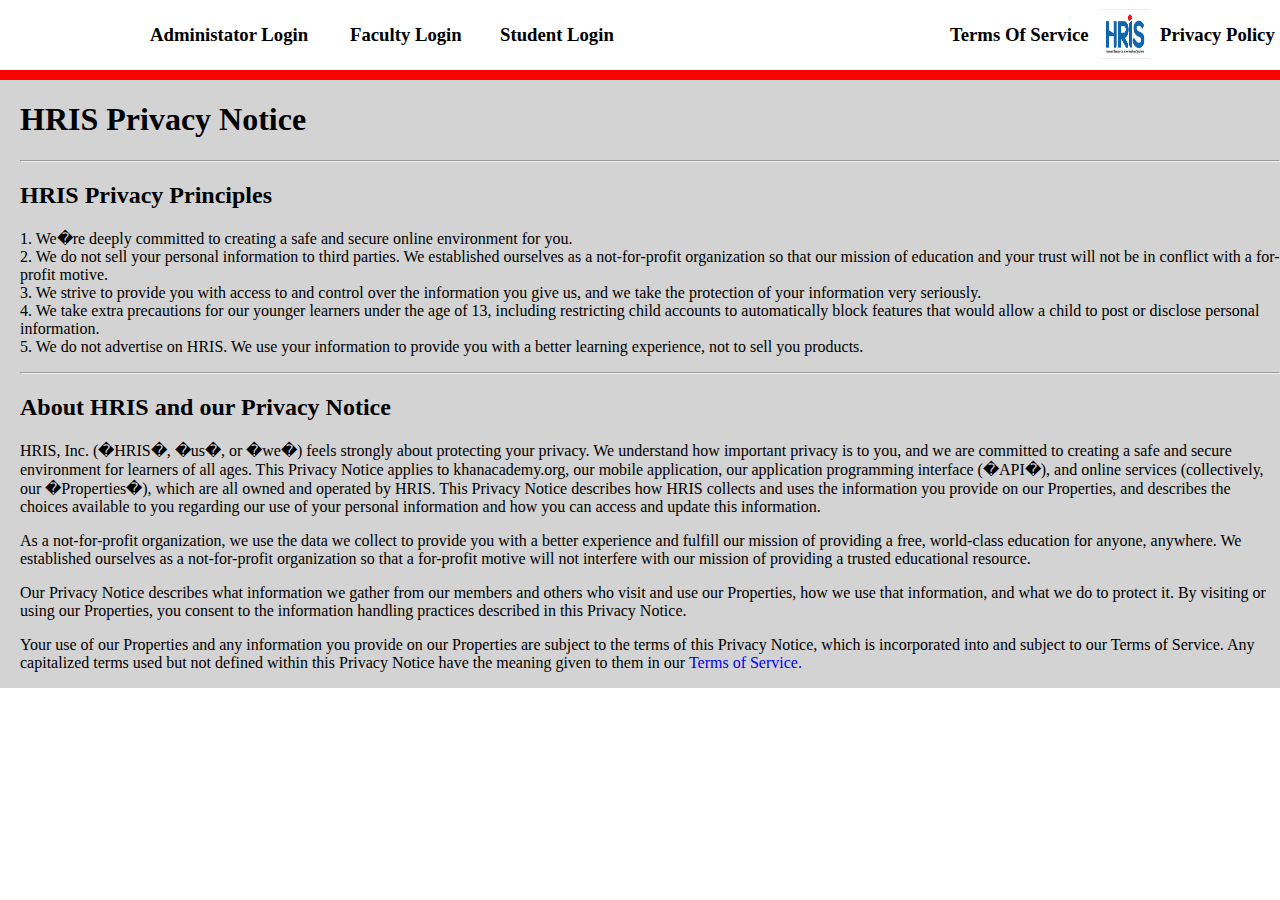
<file: pp.html>
<!doctype html>
<html>
<head>
<script src="jquery.js"></script>
<script src="script.js"></script>
<link rel="stylesheet" type="text/css" href="style.css">
<style>
</style>
</head>
<body>
<div style="position:absolute;top:0px;left:0px;height:70px;width:100%;border-bottom:10px solid red"><br>
		<div style="position:absolute;top:5px;left:150px;height:auto;width:auto;cursor:pointer;">
			<h3>
			<a href="a_login.php" style="text-decoration:none;color:black;">Administator Login</a>
			</h3>
		</div>
		<div style="position:absolute;top:5px;left:350px;height:auto;width:auto;cursor:pointer;">
			<h3>
			<a href="f_login.php" style="text-decoration:none;color:black;">Faculty Login</a>
			</h3>
		</div>
		<div style="position:absolute;top:5px;left:500px;height:auto;width:auto;cursor:pointer;">
			<h3>
			<a href="stu_login.php" style="text-decoration:none;color:black;">Student Login</a>
			</h3>
		</div>
		<div style="position:absolute;top:5px;left:950px;height:auto;width:auto;cursor:pointer;">
			<h3>
			<a href="tos.html" style="text-decoration:none;color:black;">Terms Of Service</a>
			</h3>
		</div>
		<div style="position:absolute;top:-10px;left:1100px;height:auto;width:auto;cursor:pointer;">
			<h3>
			<a href="index.html"><img src='logo.jpg' height='50' width='50' style="vertical-align:-40%"></a>
			</h3>
		</div>
		<div style="position:absolute;top:5px;left:1160px;height:auto;width:auto;cursor:pointer;">
			<h3>
			<a href="pp.html" style="text-decoration:none;color:black;">Privacy Policy</a>
			</h3>
		</div>
		</div>
<div style="padding-top:0px;background-color:#d3d3d3;position:absolute;top:80px;left:0px;padding-left:20px;">
<h1>HRIS Privacy Notice</h1>
<hr>
<h2>HRIS Privacy Principles</h2>
<p>1. We�re deeply committed to creating a safe and secure online environment for you. <br>
2. We do not sell your personal information to third parties. We established ourselves as a not-for-profit organization so that our mission of education and your trust will not be in conflict with a for-profit motive. <br>
3. We strive to provide you with access to and control over the information you give us, and we take the protection of your information very seriously. <br>
4. We take extra precautions for our younger learners under the age of 13, including restricting child accounts to automatically block features that would allow a child to post or disclose personal information. <br>
5. We do not advertise on HRIS. We use your information to provide you with a better learning experience, not to sell you products. <hr>
</p>
<h2>About HRIS and our Privacy Notice  </h2>
<p>HRIS, Inc. (�HRIS�, �us�, or �we�) feels strongly about protecting your privacy. We understand how important privacy is to you, and we are committed to creating a safe and secure environment for learners of all ages. This Privacy Notice applies to khanacademy.org, our mobile application, our application programming interface (�API�), and online services (collectively, our �Properties�), which are all owned and operated by HRIS. This Privacy Notice describes how HRIS collects and uses the information you provide on our Properties, and describes the choices available to you regarding our use of your personal information and how you can access and update this information. </p>
<p>As a not-for-profit organization, we use the data we collect to provide you with a better experience and fulfill our mission of providing a free, world-class education for anyone, anywhere. We established ourselves as a not-for-profit organization so that a for-profit motive will not interfere with our mission of providing a trusted educational resource.  </p>
<p>Our Privacy Notice describes what information we gather from our members and others who visit and use our Properties, how we use that information, and what we do to protect it. By visiting or using our Properties, you consent to the information handling practices described in this Privacy Notice. </p>
<p>Your use of our Properties and any information you provide on our Properties are subject to the terms of this Privacy Notice, which is incorporated into and subject to our Terms of Service. Any capitalized terms used but not defined within this Privacy Notice have the meaning given to them in our<a href="tos.html" style="text-decoration:none"> Terms of Service.</a> </p>

</div>
</body>
</html>
</file>
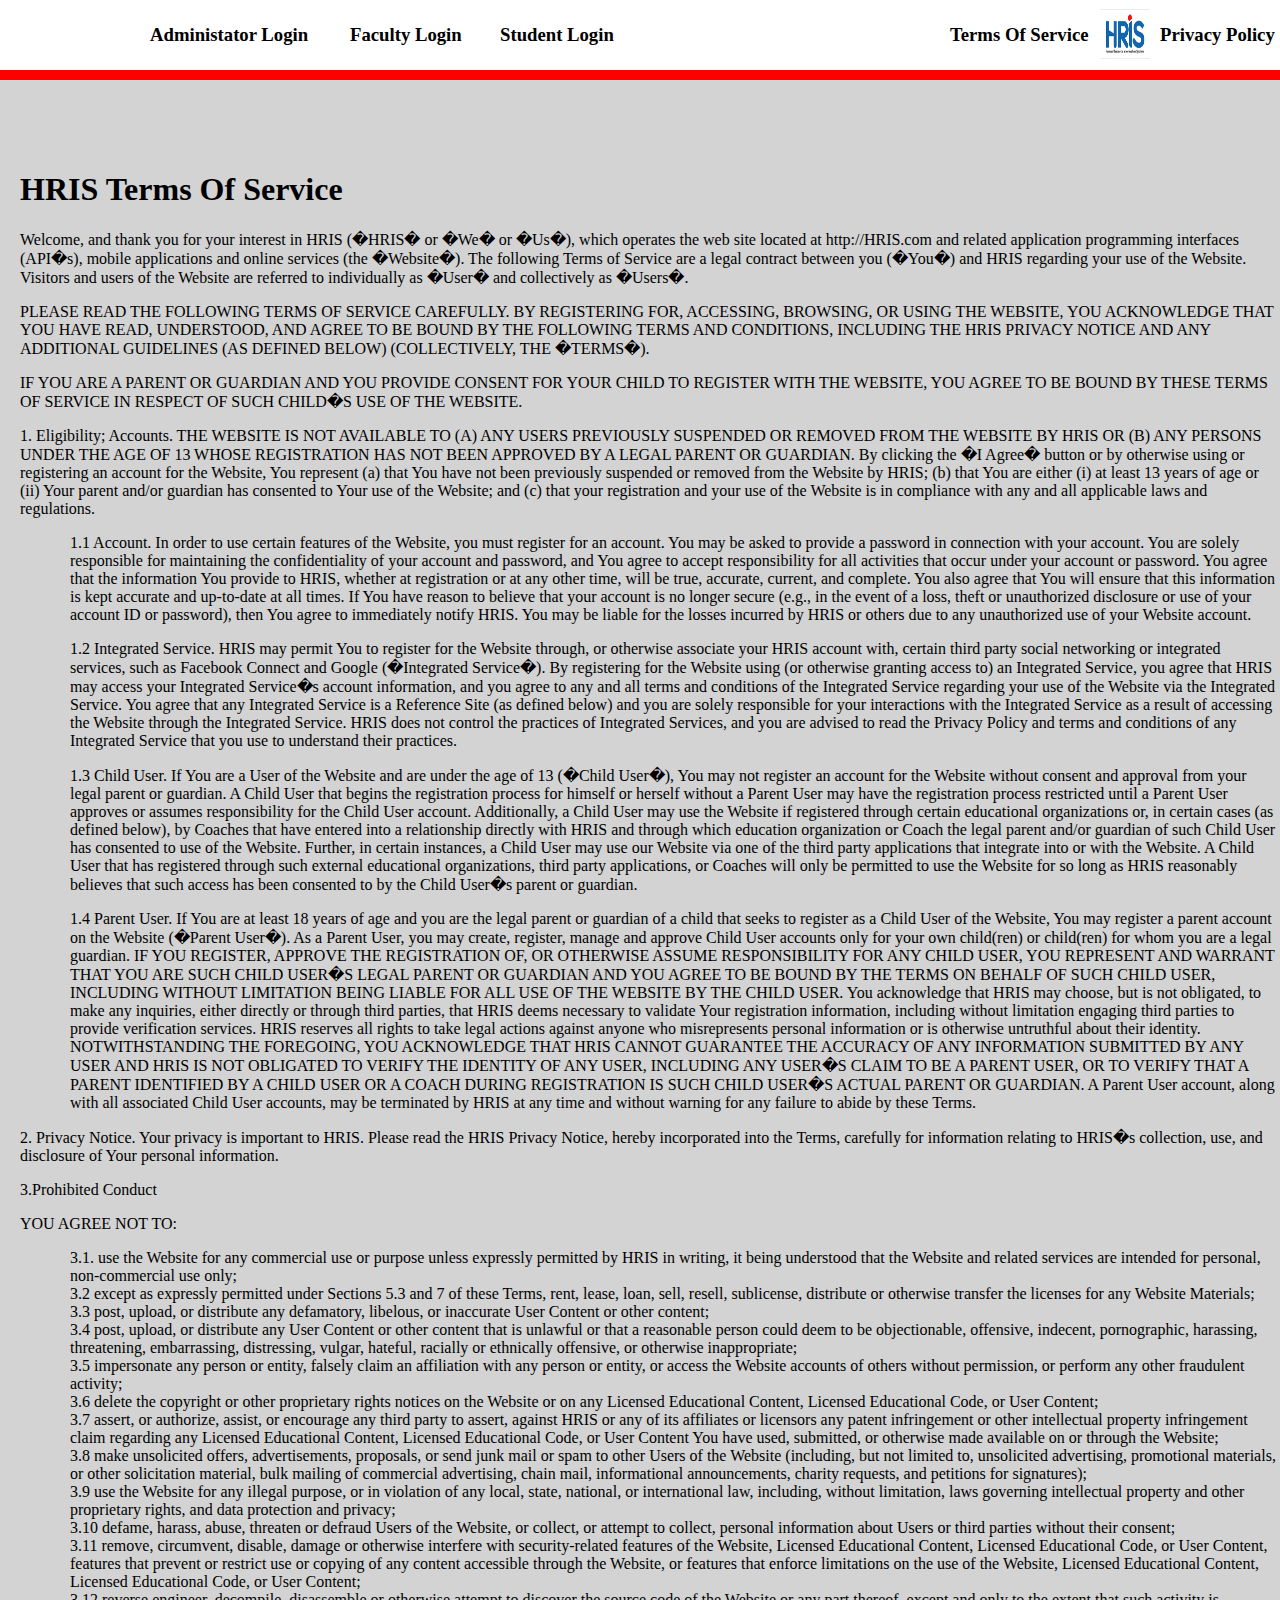
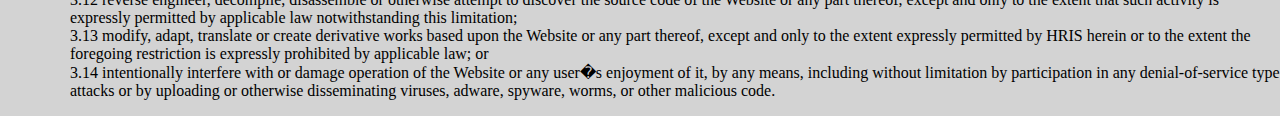
<file: tos.html>
<!doctype html>
<html>
<head>
<script src="jquery.js"></script>
<script src="script.js"></script>
<link rel="stylesheet" type="text/css" href="style.css">
<style>
</style>
</head>
<body>
<div style="position:absolute;top:0px;left:0px;height:70px;width:100%;border-bottom:10px solid red"><br>
		<div style="position:absolute;top:5px;left:150px;height:auto;width:auto;cursor:pointer;">
			<h3>
			<a href="a_login.php" style="text-decoration:none;color:black;">Administator Login</a>
			</h3>
		</div>
		<div style="position:absolute;top:5px;left:350px;height:auto;width:auto;cursor:pointer;">
			<h3>
			<a href="f_login.php" style="text-decoration:none;color:black;">Faculty Login</a>
			</h3>
		</div>
		<div style="position:absolute;top:5px;left:500px;height:auto;width:auto;cursor:pointer;">
			<h3>
			<a href="stu_login.php" style="text-decoration:none;color:black;">Student Login</a>
			</h3>
		</div>
		<div style="position:absolute;top:5px;left:950px;height:auto;width:auto;cursor:pointer;">
			<h3>
			<a href="tos.html" style="text-decoration:none;color:black;">Terms Of Service</a>
			</h3>
		</div>
		<div style="position:absolute;top:-10px;left:1100px;height:auto;width:auto;cursor:pointer;">
			<h3>
			<a href="index.html"><img src='logo.jpg' height='50' width='50' style="vertical-align:-40%"></a>
			</h3>
		</div>
		<div style="position:absolute;top:5px;left:1160px;height:auto;width:auto;cursor:pointer;">
			<h3>
			<a href="pp.html" style="text-decoration:none;color:black;">Privacy Policy</a>
			</h3>
		</div>
		</div>
<div style="padding-top:70px;background-color:#d3d3d3;position:absolute;top:80px;left:0px;padding-left:20px;">
<h1>HRIS Terms Of Service</h1>
<p>Welcome, and thank you for your interest in HRIS (�HRIS� or �We� or �Us�), which operates the web site located at http://HRIS.com and related application programming interfaces (API�s), mobile applications and online services (the �Website�). The following Terms of Service are a legal contract between you (�You�) and HRIS regarding your use of the Website. Visitors and users of the Website are referred to individually as �User� and collectively as �Users�.</p>
<p>PLEASE READ THE FOLLOWING TERMS OF SERVICE CAREFULLY. BY REGISTERING FOR, ACCESSING, BROWSING, OR USING THE WEBSITE, YOU ACKNOWLEDGE THAT YOU HAVE READ, UNDERSTOOD, AND AGREE TO BE BOUND BY THE FOLLOWING TERMS AND CONDITIONS, INCLUDING THE HRIS PRIVACY NOTICE AND ANY ADDITIONAL GUIDELINES (AS DEFINED BELOW) (COLLECTIVELY, THE �TERMS�). </p>
<p>IF YOU ARE A PARENT OR GUARDIAN AND YOU PROVIDE CONSENT FOR YOUR CHILD TO REGISTER WITH THE WEBSITE, YOU AGREE TO BE BOUND BY THESE TERMS OF SERVICE IN RESPECT OF SUCH CHILD�S USE OF THE WEBSITE.</p>
<p>1. Eligibility; Accounts. THE WEBSITE IS NOT AVAILABLE TO (A) ANY USERS PREVIOUSLY SUSPENDED OR REMOVED FROM THE WEBSITE BY HRIS OR (B) ANY PERSONS UNDER THE AGE OF 13 WHOSE REGISTRATION HAS NOT BEEN APPROVED BY A LEGAL PARENT OR GUARDIAN. By clicking the �I Agree� button or by otherwise using or registering an account for the Website, You represent (a) that You have not been previously suspended or removed from the Website by HRIS; (b) that You are either (i) at least 13 years of age or (ii) Your parent and/or guardian has consented to Your use of the Website; and (c) that your registration and your use of the Website is in compliance with any and all applicable laws and regulations. </p>
<p style="padding-left:50px">1.1 Account. In order to use certain features of the Website, you must register for an account. You may be asked to provide a password in connection with your account. You are solely responsible for maintaining the confidentiality of your account and password, and You agree to accept responsibility for all activities that occur under your account or password. You agree that the information You provide to HRIS, whether at registration or at any other time, will be true, accurate, current, and complete. You also agree that You will ensure that this information is kept accurate and up-to-date at all times. If You have reason to believe that your account is no longer secure (e.g., in the event of a loss, theft or unauthorized disclosure or use of your account ID or password), then You agree to immediately notify HRIS. You may be liable for the losses incurred by HRIS or others due to any unauthorized use of your Website account.</p>
<p style="padding-left:50px">1.2 Integrated Service. HRIS may permit You to register for the Website through, or otherwise associate your HRIS account with, certain third party social networking or integrated services, such as Facebook Connect and Google (�Integrated Service�). By registering for the Website using (or otherwise granting access to) an Integrated Service, you agree that HRIS may access your Integrated Service�s account information, and you agree to any and all terms and conditions of the Integrated Service regarding your use of the Website via the Integrated Service. You agree that any Integrated Service is a Reference Site (as defined below) and you are solely responsible for your interactions with the Integrated Service as a result of accessing the Website through the Integrated Service. HRIS does not control the practices of Integrated Services, and you are advised to read the Privacy Policy and terms and conditions of any Integrated Service that you use to understand their practices.</p>
<p style="padding-left:50px">1.3 Child User. If You are a User of the Website and are under the age of 13 (�Child User�), You may not register an account for the Website without consent and approval from your legal parent or guardian. A Child User that begins the registration process for himself or herself without a Parent User may have the registration process restricted until a Parent User approves or assumes responsibility for the Child User account. Additionally, a Child User may use the Website if registered through certain educational organizations or, in certain cases (as defined below), by Coaches that have entered into a relationship directly with HRIS and through which education organization or Coach the legal parent and/or guardian of such Child User has consented to use of the Website. Further, in certain instances, a Child User may use our Website via one of the third party applications that integrate into or with the Website. A Child User that has registered through such external educational organizations, third party applications, or Coaches will only be permitted to use the Website for so long as HRIS reasonably believes that such access has been consented to by the Child User�s parent or guardian. </p>
<p style="padding-left:50px">1.4 Parent User. If You are at least 18 years of age and you are the legal parent or guardian of a child that seeks to register as a Child User of the Website, You may register a parent account on the Website (�Parent User�). As a Parent User, you may create, register, manage and approve Child User accounts only for your own child(ren) or child(ren) for whom you are a legal guardian. IF YOU REGISTER, APPROVE THE REGISTRATION OF, OR OTHERWISE ASSUME RESPONSIBILITY FOR ANY CHILD USER, YOU REPRESENT AND WARRANT THAT YOU ARE SUCH CHILD USER�S LEGAL PARENT OR GUARDIAN AND YOU AGREE TO BE BOUND BY THE TERMS ON BEHALF OF SUCH CHILD USER, INCLUDING WITHOUT LIMITATION BEING LIABLE FOR ALL USE OF THE WEBSITE BY THE CHILD USER. You acknowledge that HRIS may choose, but is not obligated, to make any inquiries, either directly or through third parties, that HRIS deems necessary to validate Your registration information, including without limitation engaging third parties to provide verification services. HRIS reserves all rights to take legal actions against anyone who misrepresents personal information or is otherwise untruthful about their identity. NOTWITHSTANDING THE FOREGOING, YOU ACKNOWLEDGE THAT HRIS CANNOT GUARANTEE THE ACCURACY OF ANY INFORMATION SUBMITTED BY ANY USER AND HRIS IS NOT OBLIGATED TO VERIFY THE IDENTITY OF ANY USER, INCLUDING ANY USER�S CLAIM TO BE A PARENT USER, OR TO VERIFY THAT A PARENT IDENTIFIED BY A CHILD USER OR A COACH DURING REGISTRATION IS SUCH CHILD USER�S ACTUAL PARENT OR GUARDIAN. A Parent User account, along with all associated Child User accounts, may be terminated by HRIS at any time and without warning for any failure to abide by these Terms. </p>
<p>2. Privacy Notice. Your privacy is important to HRIS. Please read the HRIS Privacy Notice, hereby incorporated into the Terms, carefully for information relating to HRIS�s collection, use, and disclosure of Your personal information. </p>
<p>3.Prohibited Conduct</p>
<p>YOU AGREE NOT TO:</p>
<p style="padding-left:50px">3.1. use the Website for any commercial use or purpose unless expressly permitted by HRIS in writing, it being understood that the Website and related services are intended for personal, non-commercial use only;<br>
3.2 except as expressly permitted under Sections 5.3 and 7 of these Terms, rent, lease, loan, sell, resell, sublicense, distribute or otherwise transfer the licenses for any Website Materials;<br>
3.3 post, upload, or distribute any defamatory, libelous, or inaccurate User Content or other content;<br>
3.4 post, upload, or distribute any User Content or other content that is unlawful or that a reasonable person could deem to be objectionable, offensive, indecent, pornographic, harassing, threatening, embarrassing, distressing, vulgar, hateful, racially or ethnically offensive, or otherwise inappropriate; <br>
3.5 impersonate any person or entity, falsely claim an affiliation with any person or entity, or access the Website accounts of others without permission, or perform any other fraudulent activity;<br>
3.6 delete the copyright or other proprietary rights notices on the Website or on any Licensed Educational Content, Licensed Educational Code, or User Content;<br>
3.7 assert, or authorize, assist, or encourage any third party to assert, against HRIS or any of its affiliates or licensors any patent infringement or other intellectual property infringement claim regarding any Licensed Educational Content, Licensed Educational Code, or User Content You have used, submitted, or otherwise made available on or through the Website;<br>
3.8 make unsolicited offers, advertisements, proposals, or send junk mail or spam to other Users of the Website (including, but not limited to, unsolicited advertising, promotional materials, or other solicitation material, bulk mailing of commercial advertising, chain mail, informational announcements, charity requests, and petitions for signatures);<br>
3.9 use the Website for any illegal purpose, or in violation of any local, state, national, or international law, including, without limitation, laws governing intellectual property and other proprietary rights, and data protection and privacy;<br>
3.10 defame, harass, abuse, threaten or defraud Users of the Website, or collect, or attempt to collect, personal information about Users or third parties without their consent;<br>
3.11 remove, circumvent, disable, damage or otherwise interfere with security-related features of the Website, Licensed Educational Content, Licensed Educational Code, or User Content, features that prevent or restrict use or copying of any content accessible through the Website, or features that enforce limitations on the use of the Website, Licensed Educational Content, Licensed Educational Code, or User Content;<br>
3.12 reverse engineer, decompile, disassemble or otherwise attempt to discover the source code of the Website or any part thereof, except and only to the extent that such activity is expressly permitted by applicable law notwithstanding this limitation; <br>
3.13 modify, adapt, translate or create derivative works based upon the Website or any part thereof, except and only to the extent expressly permitted by HRIS herein or to the extent the foregoing restriction is expressly prohibited by applicable law; or<br>
3.14 intentionally interfere with or damage operation of the Website or any user�s enjoyment of it, by any means, including without limitation by participation in any denial-of-service type attacks or by uploading or otherwise disseminating viruses, adware, spyware, worms, or other malicious code. <br>
</p>
</div>
</body>
</html>
</file>
<file: style.css>
@font-face
{
font-family:goodDog;
src:url('GoodDog.otf') format('opentype');
}
#container
{
position:absolute;
top:0px;
left:0px;
height:650px;
width:100%;
background-image:url(images/hris_img.jpg);
-webkit-filter:blur(5px);
filter:blur(5px);
z-index:-1;

}
.content
{
position:absolute;
left:250px;
top:250px;
font-family:goodDog;
color:white;
}
.c
{
position:fixed;
top:0px;
left:0px;
height:100%;
width:100%;
background-color:rgba(134, 0, 0, 0.74);
z-index:1;
display:none;
}
.popup
{
position:absolute;
background-color:white;
height:570px;
width:500px;
top:50px;
left:450px;
z-index:2;
display:none;
padding:20px;
color:grey;
}
#p2
{
font-size:150%;
color:black;
}
table {
    border-collapse: collapse;
    width: 100%;
	}
table a {
    color: #000;
}
 
table a:hover {
    color:#373737;
    text-decoration: none;
}
 
th {
    background-color: blue;
    color: #F0F0F0;
}
 
td {
    padding: 5px;
}

.pass
{
position:absolute;
background-color:white;
height:250px;
width:500px;
top:150px;
left:450px;
z-index:2;
display:none;
padding:20px;
}

#submit1
{
width:330px;
height:40px;
border:1px solid red;
border-radius:20px;
background-color:white;
color:red;
cursor:pointer;
}

.addh
{
position:absolute;
background-color:white;
height:530px;
width:500px;
top:50px;
left:450px;
z-index:2;
display:none;
padding:20px;
color:grey;
}

.addrh
{
position:absolute;
background-color:white;
height:530px;
width:500px;
top:50px;
left:450px;
z-index:2;
display:none;
padding:20px;
color:grey;
}
</file>
